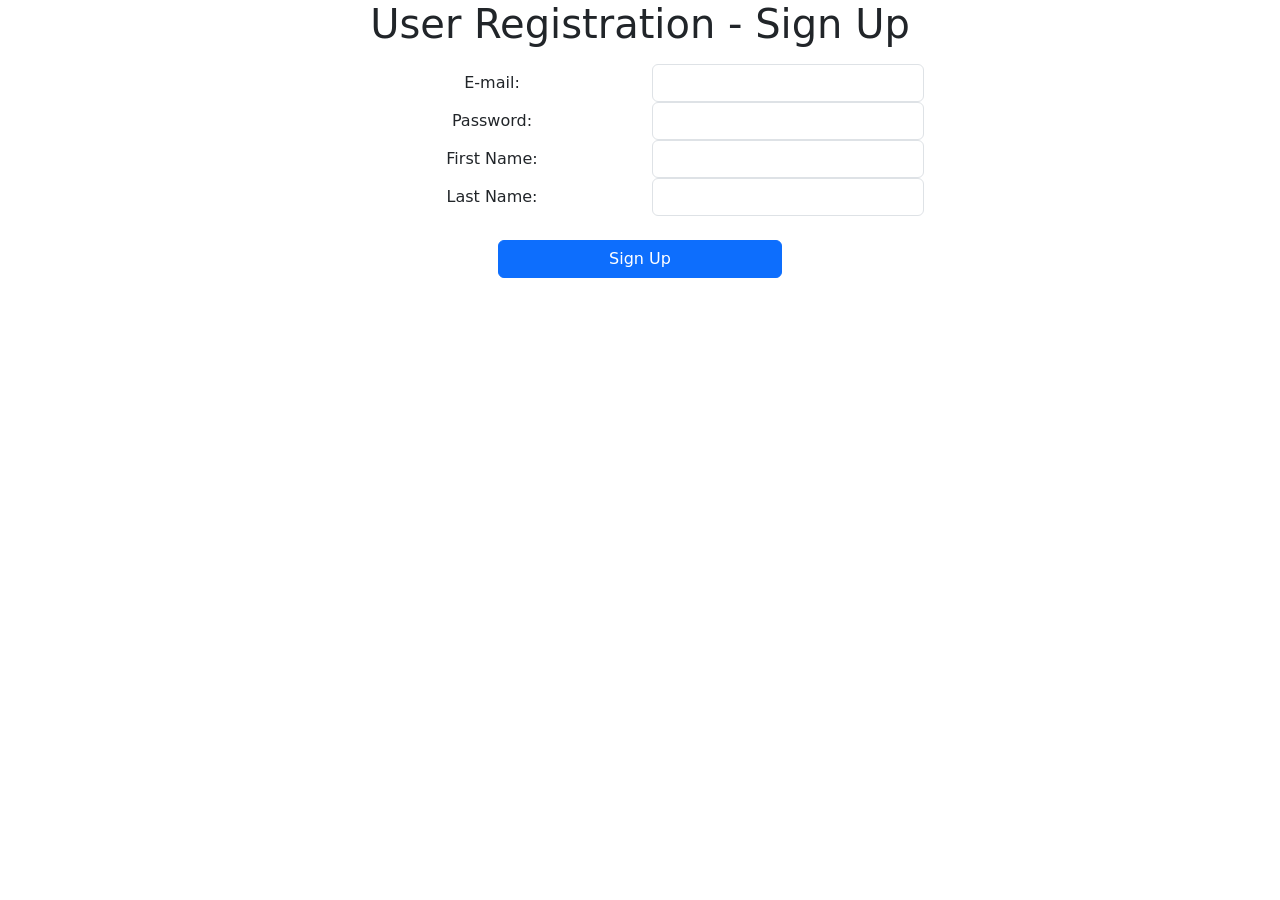
<file: src/main/resources/templates/signup.html>
<!DOCTYPE html>
<html xmlns:th="http://www.thymeleaf.org">
<head>
	<meta charset="ISO-8859-1">
	<title>Sign Up - CodeJava</title>
	<link href="https://cdn.jsdelivr.net/npm/bootstrap@5.1.1/dist/css/bootstrap.min.css" rel="stylesheet">
	<script src="https://cdn.jsdelivr.net/npm/bootstrap@5.1.1/dist/js/bootstrap.bundle.min.js"></script>
	<script src="https://ajax.googleapis.com/ajax/libs/jquery/3.5.1/jquery.min.js"></script>
	
</head>
<body>
	<div class="container text-center">
		<div>
			<h1>User Registration - Sign Up</h1>
		</div>
		<form th:action="@{/process_register}" th:object="${user}" 
			method="post" style="max-width: 600px; margin: 0 auto;" >
		<div class="m-3 text-center">
			<div class="form-group row">
				<label class="col-6 col-form-label">E-mail: </label>
				<div class="col-6">
					<input type="email" th:field="*{email}" class="form-control" required />
				</div>
			</div>
			
			<div class="form-group row">
				<label class="col-6 col-form-label">Password: </label>
				<div class="col-6 ">
					<input type="password" th:field="*{password}" class="form-control" 
							required minlength="6" maxlength="10"/>
				</div>
			</div>
			
			<div class="form-group row">
				<label class="col-6 col-form-label">First Name: </label>
				<div class="col-6 ">
					<input type="text" th:field="*{firstName}" class="form-control" 
							required minlength="2" maxlength="20"/>
				</div>
			</div>
			
			<div class="form-group row">
				<label class="col-6 col-form-label">Last Name: </label>
				<div class="col-6 ">
					<input type="text" th:field="*{lastName}" class="form-control" 
							required minlength="2" maxlength="20" />
				</div>
			</div>
			
			<div>
			<br>
				<button type="submit" class="col-6 btn btn-primary">Sign Up</button> 
			</div>
		</div>
		</form>
	</div>
</body>
</html>
</file>
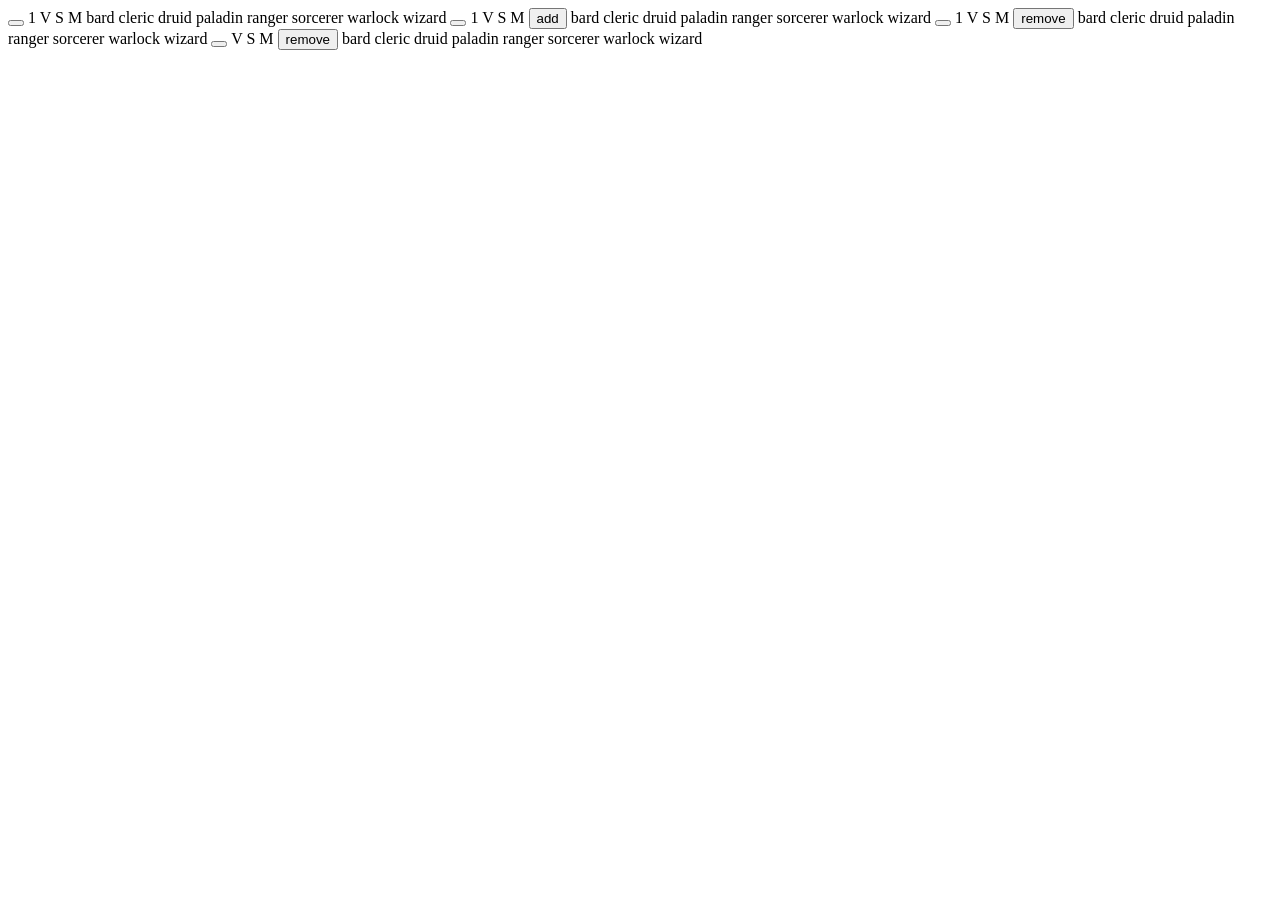
<file: src/main/resources/templates/fragments/spell-row.html>
<html xmlns:th="http://thymeleaf.org">

<tr th:fragment="basic" class="spell-row" th:name="${spell.name}">
	<td name="spell-id" th:text="${spell.getSpell_id()}" hidden=></td>
	<td name="spell-name"><button><span th:text="${spell.getName()}"></span></button></td>
	<td name="spell-level" hidden=><span th:text="${spell.getLevel()}"></span></td>
	<td name="school"><em><span th:text="${spell.getSchool()}"></span></em></td>
	<td name="casting-time">1 <span th:text="${spell.getCasting_time()}"></span></td>
	<td name="range"><span th:text="${spell.getSpell_range()}"></span></td>
	<td name="duration"><span th:text="${spell.getDuration()}"></span></td>
	<td name="components"><span th:if="${spell.getVerbal() == true}">V </span><span th:if="${spell.getSomatic() == true}">S </span><span th:if="${spell.getMaterial() == true}">M</span></td>
	<td name="class-list" hidden=>
		<span th:if="${spell.getBard()}" th:remove="tag">bard</span>
		<span th:if="${spell.getCleric()}" th:remove="tag">cleric</span>
		<span th:if="${spell.getDruid()}" th:remove="tag">druid</span>
		<span th:if="${spell.getPaladin()}" th:remove="tag">paladin</span>
		<span th:if="${spell.getRanger()}" th:remove="tag">ranger</span>
		<span th:if="${spell.getSorcerer()}" th:remove="tag">sorcerer</span>
		<span th:if="${spell.getWarlock()}" th:remove="tag">warlock</span>
		<span th:if="${spell.getWizard()}" th:remove="tag">wizard</span>
	</td>
</tr>


<tr th:fragment="add" class="spell-row" th:name="${spell.name}">
	<td name="spell-id" th:text="${spell.getSpell_id()}" hidden= ></td>
	<td name="spell-name"><button><span th:text="${spell.getName()}"></span></button></td>
	<td name="spell-level" hidden=><span th:text="${spell.getLevel()}"></span></td>
	<td name="school"><em><span th:text="${spell.getSchool()}"></span></em></td>
	<td name="casting-time">1 <span th:text="${spell.getCasting_time()}"></span></td>
	<td name="range"><span th:text="${spell.getSpell_range()}"></span></td>
	<td name="duration"><span th:text="${spell.getDuration()}"></span></td>
	<td name="components"><span th:if="${spell.getVerbal() == true}">V </span><span th:if="${spell.getSomatic() == true}">S </span><span th:if="${spell.getMaterial() == true}">M</span></td>
	<td name="add-spell"><button type="button" class="add-spell">add</button>
	<td name="class-list" hidden=>
		<span th:if="${spell.getBard()}" th:remove="tag">bard</span>
		<span th:if="${spell.getCleric()}" th:remove="tag">cleric</span>
		<span th:if="${spell.getDruid()}" th:remove="tag">druid</span>
		<span th:if="${spell.getPaladin()}" th:remove="tag">paladin</span>
		<span th:if="${spell.getRanger()}" th:remove="tag">ranger</span>
		<span th:if="${spell.getSorcerer()}" th:remove="tag">sorcerer</span>
		<span th:if="${spell.getWarlock()}" th:remove="tag">warlock</span>
		<span th:if="${spell.getWizard()}" th:remove="tag">wizard</span>
	</td>
</tr>

<tr th:fragment="remove" class="spell-row" th:name="${spell.name}" >
	<td name="spell-id" th:text="${spell.getId()}" hidden=></td>
	<td name="spell-name"><button type="button"><span th:text="${spell.getName()}"></span></button></td>
	<td name="spell-level" hidden=><span th:text="${spell.getLevel()}"></span></td>
	<td name="school"><em><span th:text="${spell.getSchool()}"></span></em></td>
	<td name="casting-time">1 <span th:text="${spell.getCasting_time()}"></span></td>
	<td name="range"><span th:text="${spell.getSpell_range()}"></span></td>
	<td name="duration"><span th:text="${spell.getDuration()}"></span></td>
	<td name="components"><span th:if="${spell.getVerbal() == true}">V </span><span th:if="${spell.getSomatic() == true}">S </span><span th:if="${spell.getMaterial() == true}">M</span></td>
	<td name="remove-spell"><button type="button" class="remove-spell">remove</button></td>
	<td name="class-list" hidden=>
		<span th:if="${spell.getBard()}" th:remove="tag">bard</span>
		<span th:if="${spell.getCleric()}" th:remove="tag">cleric</span>
		<span th:if="${spell.getDruid()}" th:remove="tag">druid</span>
		<span th:if="${spell.getPaladin()}" th:remove="tag">paladin</span>
		<span th:if="${spell.getRanger()}" th:remove="tag">ranger</span>
		<span th:if="${spell.getSorcerer()}" th:remove="tag">sorcerer</span>
		<span th:if="${spell.getWarlock()}" th:remove="tag">warlock</span>
		<span th:if="${spell.getWizard()}" th:remove="tag">wizard</span>
	</td>
</tr>

<tr th:fragment="spell-list(spells)" class="spell-row" th:each="spell : ${__spells__}" th:name="${spell.getName()}">
	<td name="spell-id" style="display:none"><span th:text="${spell.getSpell_id()}"></span><input type="text" th:value="${spell.getSpell_id()}" style="display:none;"/></td>
	<td name="spell-name"><button type="button"><span th:text="${spell.getName()}"></span></button><input type="text" th:value="${spell.getName()}" style="display:none;"/></td>
	<td name="spell-level" hidden=><span th:text="${spell.getLevel()}"></span><input type="text" th:value="${spell.getLevel()}" style="display:none;"/></td>
	<td name="school"><em><span th:text="${spell.getSchool()}"></span></em><input type="text" th:value="${spell.getSchool()}" style="display:none;"/></td>
	<td name="casting-time"><span th:text="${spell.getCasting_time()}"></span><input type="text" th:value="${spell.getCasting_time()}" style="display:none;"/></td>
	<td name="range"><span th:text="${spell.getSpell_range()}"></span><input type="text" th:value="${spell.getSpell_range()}" style="display:none;"/></td>
	<td name="duration"><span th:text="${spell.getDuration()}"></span><input type="text" th:value="${spell.getDuration()}" style="display:none;"/></td>
	<td name="components"><span th:if="${spell.getVerbal() == true}">V </span><span th:if="${spell.getSomatic() == true}">S </span><span th:if="${spell.getMaterial() == true}">M</span></td>
	<td name="remove-spell" class="hidden"><button type="button" class="remove-spell">remove</button></td>
	<td name="class-list" hidden=>
		<span th:if="${spell.getBard()}" th:remove="tag">bard</span>
		<span th:if="${spell.getCleric()}" th:remove="tag">cleric</span>
		<span th:if="${spell.getDruid()}" th:remove="tag">druid</span>
		<span th:if="${spell.getPaladin()}" th:remove="tag">paladin</span>
		<span th:if="${spell.getRanger()}" th:remove="tag">ranger</span>
		<span th:if="${spell.getSorcerer()}" th:remove="tag">sorcerer</span>
		<span th:if="${spell.getWarlock()}" th:remove="tag">warlock</span>
		<span th:if="${spell.getWizard()}" th:remove="tag">wizard</span>
	</td>
</tr>



<!--   
<input type="text" th:field="${spells[__${itemStat.index}__].spell_id}" style="display:none;"/>
<input type="text" th:field="${spells[__${itemStat.index}__].name}" style="display:none;"/>
<input type="text" th:field="${spells[__${itemStat.index}__].level}" style="display:none;"/>
<input type="text" th:field="${spells[__${itemStat.index}__].school}" style="display:none;"/>
<input type="text" th:field="${spells[__${itemStat.index}__].casting_time}" style="display:none;"/>
<input type="text" th:field="${spells[__${itemStat.index}__].range}" style="display:none;"/>
<input type="text" th:field="${spells[__${itemStat.index}__].duration}" style="display:none;"/>
<input type="text" th:field="${spells[__${itemStat.index}__].material_components}" style="display:none;"/>
 -->
</file>
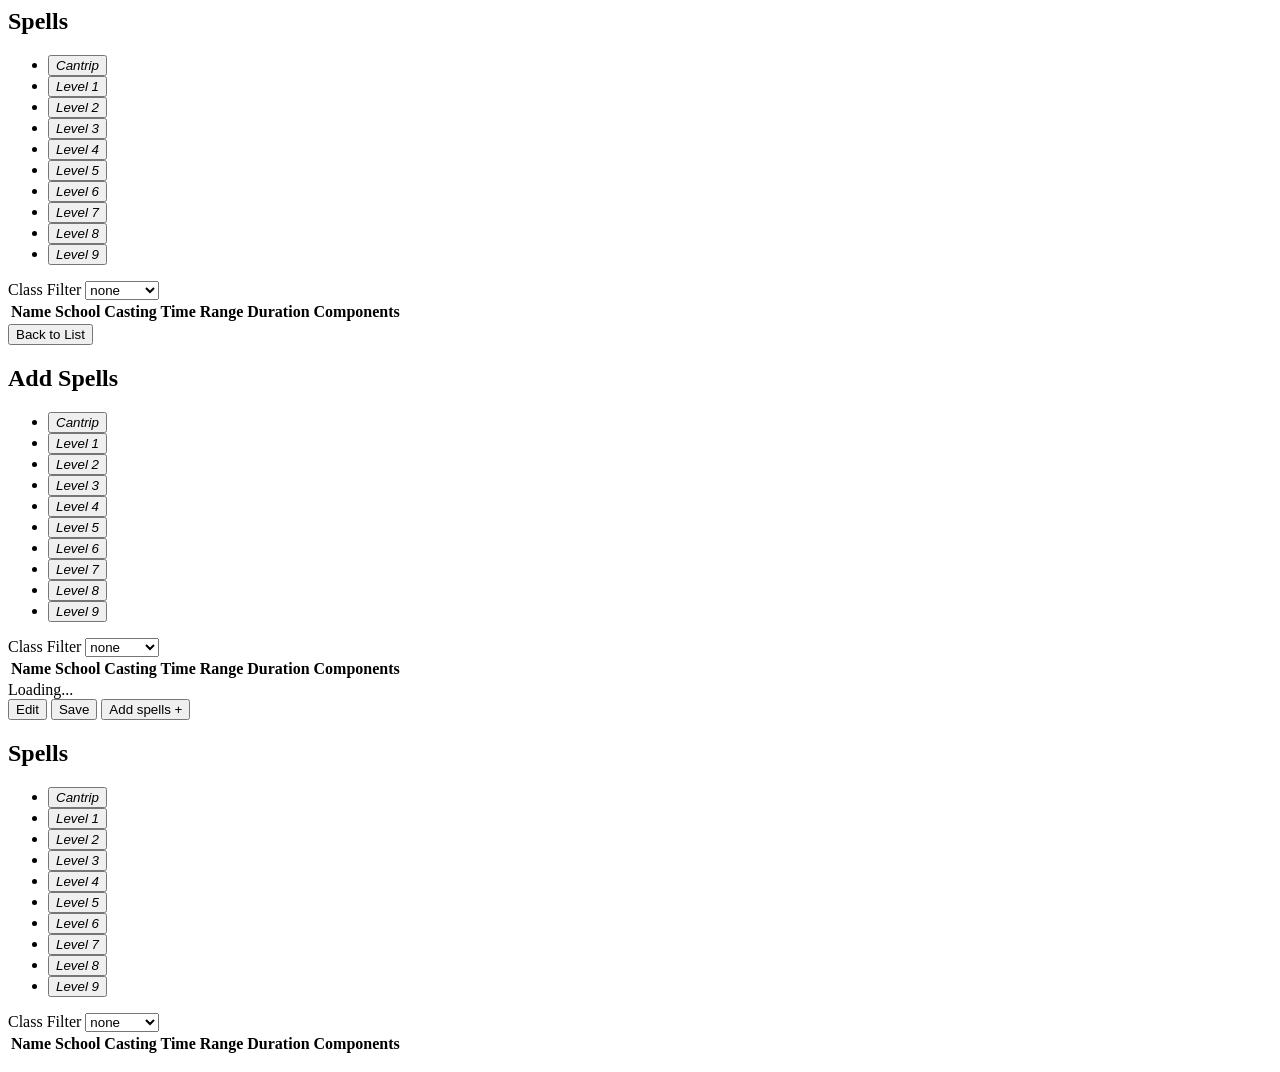
<file: src/main/resources/templates/fragments/spell-table.html>
<html xmlns:th="http://thymeleaf.org">

<div th:fragment="standard" class="spell-list row">
			<div class="col-1"></div>
			<div name="Spell list window" class="col-10 content-window">
				<h2>Spells</h2>
				
				<div class='spell-table-navigation'>
					<div class='level-nav-container'>
						<ul class="level-nav nav" >
							<li value="0" class="active">
								<button><em>Cantrip</em></button>
							</li>
							<li value="1" class="">
								<button><em>Level 1</em></button>
							</li>
							<li value="2" class="">
								<button><em>Level 2</em></button>
							</li>
							<li value="3" class="">
								<button><em>Level 3</em></button>
							</li>
							<li value="4" class="">
								<button><em>Level 4</em></button>
							</li>
							<li value="5" class="">
								<button><em>Level 5</em></button>
							</li>
							<li value="6" class="">
								<button><em>Level 6</em></button>
							</li>
							<li value="7" class="">
								<button><em>Level 7</em></button>
							</li>
							<li value="8" class="">
								<button><em>Level 8</em></button>
							</li>
							<li value="9" class="">
								<button><em>Level 9</em></button>
							</li>
						</ul>
					</div>
					<div name="class-filters" class="">
						<span text="Class">Class Filter</span>
						<select id="class-filters">
							
							<option name="none" value="none">none</option>
							<option name="bard" value="bard">Bard</option>
							<option name="cleric" value="cleric">Cleric</option>
							<option name="druid" value="druid">Druid</option>
							<option name="paladin" value="paladin">Paladin</option>
							<option name="ranger" value="ranger">Ranger</option>
							<option name="sorcerer" value="sorcerer">Sorcerer</option>
							<option name="warlock" value="warlock">Warlock</option>
							<option name="wizard" value="wizard">Wizard</option>
						</select>
					</div>
				</div>

				<div name="Spells" class="spell-list row">
					<table value='0' class="cantrips spell-table">
						<thead>
							<tr>
								<th scope="col">Name</th>
								<th scope="col">School</th>
								<th scope="col">Casting Time</th>
								<th scope="col">Range</th>
								<th scope="col">Duration</th>
								<th scope="col">Components</th>
								<th scope="col"></th>	
							</tr>
						</thead>
						<tbody th:each="spell: ${cantrip_list}" th:insert='~{fragments/spell-row :: basic}'>
						</tbody>
					</table>
					<table value=1 class="first-level spell-table" style="display: none">
						<thead>
							<tr>
								<th scope="col">Name</th>
								<th scope="col">School</th>
								<th scope="col">Casting Time</th>
								<th scope="col">Range</th>
								<th scope="col">Duration</th>
								<th scope="col">Components</th>
								<th scope="col"></th>
							</tr>
						</thead>
						<tbody th:each="spell: ${one_list}" th:insert='~{fragments/spell-row :: basic}'>
						</tbody>
					</table>
					<table value=2 class="second-level spell-table" style="display: none">
						<thead>
							<tr>
								<th scope="col">Name</th>
								<th scope="col">School</th>
								<th scope="col">Casting Time</th>
								<th scope="col">Range</th>
								<th scope="col">Duration</th>
								<th scope="col">Components</th>
								<th scope="col"></th>
							</tr>
						</thead>
						<tbody th:each="spell: ${two_list}" th:insert='~{fragments/spell-row :: basic}'>
						</tbody>
					</table>
					<table value=3 class="third-level spell-table" style="display: none">
						<thead>
							<tr>
								<th scope="col">Name</th>
								<th scope="col">School</th>
								<th scope="col">Casting Time</th>
								<th scope="col">Range</th>
								<th scope="col">Duration</th>
								<th scope="col">Components</th>
								<th scope="col"></th>
							</tr>
						</thead>
						<tbody th:each="spell: ${three_list}" th:insert='~{fragments/spell-row :: basic}'>
						</tbody>
					</table>
					<table value=4 class="fourth-level spell-table" style="display: none">
						<thead>
							<tr>
								<th scope="col">Name</th>
								<th scope="col">School</th>
								<th scope="col">Casting Time</th>
								<th scope="col">Range</th>
								<th scope="col">Duration</th>
								<th scope="col">Components</th>
								<th scope="col"></th>
							</tr>
						</thead>
						<tbody th:each="spell: ${four_list}" th:insert='~{fragments/spell-row :: basic}'>
						</tbody>
					</table>
					<table value=5 class="fifth-level spell-table" style="display: none">
						<thead>
							<tr>
								<th scope="col">Name</th>
								<th scope="col">School</th>
								<th scope="col">Casting Time</th>
								<th scope="col">Range</th>
								<th scope="col">Duration</th>
								<th scope="col">Components</th>
								<th scope="col"></th>
							</tr>
						</thead>
						<tbody th:each="spell: ${five_list}" th:insert='~{fragments/spell-row :: basic}'>
						</tbody>
					</table>
					<table value=6 class="sixth-level spell-table" style="display: none">
						<thead>
							<tr>
								<th scope="col">Name</th>
								<th scope="col">School</th>
								<th scope="col">Casting Time</th>
								<th scope="col">Range</th>
								<th scope="col">Duration</th>
								<th scope="col">Components</th>
								<th scope="col"></th>
							</tr>
						</thead>
						<tbody th:each="spell: ${six_list}" th:insert='~{fragments/spell-row :: basic}'>
						</tbody>
					</table>
					<table value=7 class="seventh-level spell-table" style="display: none">
						<thead>
							<tr>
								<th scope="col">Name</th>
								<th scope="col">School</th>
								<th scope="col">Casting Time</th>
								<th scope="col">Range</th>
								<th scope="col">Duration</th>
								<th scope="col">Components</th>
								<th scope="col"></th>
							</tr>
						</thead>
						<tbody th:each="spell: ${seven_list}" th:insert='~{fragments/spell-row :: basic}'>
						</tbody>
					</table>
					<table value=8 class="eighth-level spell-table" style="display: none">
						<thead>
							<tr>
								<th scope="col">Name</th>
								<th scope="col">School</th>
								<th scope="col">Casting Time</th>
								<th scope="col">Range</th>
								<th scope="col">Duration</th>
								<th scope="col">Components</th>
								<th scope="col"></th>
							</tr>
						</thead>
						<tbody th:each="spell: ${eight_list}" th:insert='~{fragments/spell-row :: basic}'>
						</tbody>
					</table>
					<table value=9 class="ninth-level spell-table" style="display: none">
						<thead>
							<tr>
								<th scope="col">Name</th>
								<th scope="col">School</th>
								<th scope="col">Casting Time</th>
								<th scope="col">Range</th>
								<th scope="col">Duration</th>
								<th scope="col">Components</th>
							</tr>
						</thead>
						<tbody th:each="spell: ${nine_list}" th:insert='~{fragments/spell-row :: basic}'>
						</tbody>
					</table>
				</div>
				
				<div name="Spell Cards">
					<div th:each="spell : ${cantrip_list}" th:insert="~{fragments/spellcard :: spellcard-popup}" th:remove="tag"></div>
					<div th:each="spell : ${one_list}" th:insert="~{fragments/spellcard :: spellcard-popup}" th:remove="tag"></div>
					<div th:each="spell : ${two_list}" th:insert="~{fragments/spellcard :: spellcard-popup}" th:remove="tag"></div>
					<div th:each="spell : ${three_list}" th:insert="~{fragments/spellcard :: spellcard-popup}" th:remove="tag"></div>
					<div th:each="spell : ${four_list}" th:insert="~{fragments/spellcard :: spellcard-popup}" th:remove="tag"></div>
					<div th:each="spell : ${five_list}" th:insert="~{fragments/spellcard :: spellcard-popup}" th:remove="tag"></div>
					<div th:each="spell : ${six_list}" th:insert="~{fragments/spellcard :: spellcard-popup}" th:remove="tag"></div>
					<div th:each="spell : ${seven_list}" th:insert="~{fragments/spellcard :: spellcard-popup}" th:remove="tag"></div>
					<div th:each="spell : ${eight_list}" th:insert="~{fragments/spellcard :: spellcard-popup}" th:remove="tag"></div>
					<div th:each="spell : ${nine_list}" th:insert="~{fragments/spellcard :: spellcard-popup}" th:remove="tag"></div>
				</div>
				
			</div>
			
		</div>
		
		
<div th:fragment="adder" class="spell-list spell-list-adder row">
			<div class="col-1"></div>
			<div name="Spell list window" class="col-10 content-window">
				<button id="close-window">Back to List</button>
				<h2>Add Spells</h2>
				
				<div>
					<div class='level-nav-container'>
						<ul class="level-nav nav" >
							<li value="0" class="active">
								<button><em>Cantrip</em></button>
							</li>
							<li value="1" class="">
								<button><em>Level 1</em></button>
							</li>
							<li value="2" class="">
								<button><em>Level 2</em></button>
							</li>
							<li value="3" class="">
								<button><em>Level 3</em></button>
							</li>
							<li value="4" class="">
								<button><em>Level 4</em></button>
							</li>
							<li value="5" class="">
								<button><em>Level 5</em></button>
							</li>
							<li value="6" class="">
								<button><em>Level 6</em></button>
							</li>
							<li value="7" class="">
								<button><em>Level 7</em></button>
							</li>
							<li value="8" class="">
								<button><em>Level 8</em></button>
							</li>
							<li value="9" class="">
								<button><em>Level 9</em></button>
							</li>
						</ul>
					</div>
					<span name="class-filters" class="">
						<span text="Class">Class Filter</span>
						<select id="class-filters">
							
							<option name="none" value="none">none</option>
							<option name="bard" value="bard">Bard</option>
							<option name="cleric" value="cleric">Cleric</option>
							<option name="druid" value="druid">Druid</option>
							<option name="paladin" value="paladin">Paladin</option>
							<option name="ranger" value="ranger">Ranger</option>
							<option name="sorcerer" value="sorcerer">Sorcerer</option>
							<option name="warlock" value="warlock">Warlock</option>
							<option name="wizard" value="wizard">Wizard</option>
						</select>
					</span>
				</div>

				<div name="Spells" class="spell-list row">
					<table value='0' class="cantrips spell-table">
						<thead>
							<tr>
								<th scope="col">Name</th>
								<th scope="col">School</th>
								<th scope="col">Casting Time</th>
								<th scope="col">Range</th>
								<th scope="col">Duration</th>
								<th scope="col">Components</th>
								<th scope="col"></th>	
							</tr>
						</thead>
						<tbody th:each="spell: ${cantrip_list}" th:insert='~{fragments/spell-row :: add}'>
						</tbody>
					</table>
					<table value=1 class="first-level spell-table" style="display: none">
						<thead>
							<tr>
								<th scope="col">Name</th>
								<th scope="col">School</th>
								<th scope="col">Casting Time</th>
								<th scope="col">Range</th>
								<th scope="col">Duration</th>
								<th scope="col">Components</th>
								<th scope="col"></th>
							</tr>
						</thead>
						<tbody th:each="spell: ${one_list}" th:insert='~{fragments/spell-row :: add}'>
						</tbody>
					</table>
					<table value=2 class="second-level spell-table" style="display: none">
						<thead>
							<tr>
								<th scope="col">Name</th>
								<th scope="col">School</th>
								<th scope="col">Casting Time</th>
								<th scope="col">Range</th>
								<th scope="col">Duration</th>
								<th scope="col">Components</th>
								<th scope="col"></th>
							</tr>
						</thead>
						<tbody th:each="spell: ${two_list}" th:insert='~{fragments/spell-row :: add}'>
						</tbody>
					</table>
					<table value=3 class="third-level spell-table" style="display: none">
						<thead>
							<tr>
								<th scope="col">Name</th>
								<th scope="col">School</th>
								<th scope="col">Casting Time</th>
								<th scope="col">Range</th>
								<th scope="col">Duration</th>
								<th scope="col">Components</th>
								<th scope="col"></th>
							</tr>
						</thead>
						<tbody th:each="spell: ${three_list}" th:insert='~{fragments/spell-row :: add}'>
						</tbody>
					</table>
					<table value=4 class="fourth-level spell-table" style="display: none">
						<thead>
							<tr>
								<th scope="col">Name</th>
								<th scope="col">School</th>
								<th scope="col">Casting Time</th>
								<th scope="col">Range</th>
								<th scope="col">Duration</th>
								<th scope="col">Components</th>
								<th scope="col"></th>
							</tr>
						</thead>
						<tbody th:each="spell: ${four_list}" th:insert='~{fragments/spell-row :: add}'>
						</tbody>
					</table>
					<table value=5 class="fifth-level spell-table" style="display: none">
						<thead>
							<tr>
								<th scope="col">Name</th>
								<th scope="col">School</th>
								<th scope="col">Casting Time</th>
								<th scope="col">Range</th>
								<th scope="col">Duration</th>
								<th scope="col">Components</th>
								<th scope="col"></th>
							</tr>
						</thead>
						<tbody th:each="spell: ${five_list}" th:insert='~{fragments/spell-row :: add}'>
						</tbody>
					</table>
					<table value=6 class="sixth-level spell-table" style="display: none">
						<thead>
							<tr>
								<th scope="col">Name</th>
								<th scope="col">School</th>
								<th scope="col">Casting Time</th>
								<th scope="col">Range</th>
								<th scope="col">Duration</th>
								<th scope="col">Components</th>
								<th scope="col"></th>
							</tr>
						</thead>
						<tbody th:each="spell: ${six_list}" th:insert='~{fragments/spell-row :: add}'>
						</tbody>
					</table>
					<table value=7 class="seventh-level spell-table" style="display: none">
						<thead>
							<tr>
								<th scope="col">Name</th>
								<th scope="col">School</th>
								<th scope="col">Casting Time</th>
								<th scope="col">Range</th>
								<th scope="col">Duration</th>
								<th scope="col">Components</th>
								<th scope="col"></th>
							</tr>
						</thead>
						<tbody th:each="spell: ${seven_list}" th:insert='~{fragments/spell-row :: add}'>
						</tbody>
					</table>
					<table value=8 class="eighth-level spell-table" style="display: none">
						<thead>
							<tr>
								<th scope="col">Name</th>
								<th scope="col">School</th>
								<th scope="col">Casting Time</th>
								<th scope="col">Range</th>
								<th scope="col">Duration</th>
								<th scope="col">Components</th>
								<th scope="col"></th>
							</tr>
						</thead>
						<tbody th:each="spell: ${eight_list}" th:insert='~{fragments/spell-row :: add}'>
						</tbody>
					</table>
					<table value=9 class="ninth-level spell-table" style="display: none">
						<thead>
							<tr>
								<th scope="col">Name</th>
								<th scope="col">School</th>
								<th scope="col">Casting Time</th>
								<th scope="col">Range</th>
								<th scope="col">Duration</th>
								<th scope="col">Components</th>
							</tr>
						</thead>
						<tbody th:each="spell: ${nine_list}" th:insert='~{fragments/spell-row :: add}'>
						</tbody>
					</table>
				</div>
				
				<div name="Spell Cards">
					<div th:each="spell : ${cantrip_list}" th:insert="~{fragments/spellcard :: spellcard-popup}" th:remove="tag"></div>
					<div th:each="spell : ${one_list}" th:insert="~{fragments/spellcard :: spellcard-popup}" th:remove="tag"></div>
					<div th:each="spell : ${two_list}" th:insert="~{fragments/spellcard :: spellcard-popup}" th:remove="tag"></div>
					<div th:each="spell : ${three_list}" th:insert="~{fragments/spellcard :: spellcard-popup}" th:remove="tag"></div>
					<div th:each="spell : ${four_list}" th:insert="~{fragments/spellcard :: spellcard-popup}" th:remove="tag"></div>
					<div th:each="spell : ${five_list}" th:insert="~{fragments/spellcard :: spellcard-popup}" th:remove="tag"></div>
					<div th:each="spell : ${six_list}" th:insert="~{fragments/spellcard :: spellcard-popup}" th:remove="tag"></div>
					<div th:each="spell : ${seven_list}" th:insert="~{fragments/spellcard :: spellcard-popup}" th:remove="tag"></div>
					<div th:each="spell : ${eight_list}" th:insert="~{fragments/spellcard :: spellcard-popup}" th:remove="tag"></div>
					<div th:each="spell : ${nine_list}" th:insert="~{fragments/spellcard :: spellcard-popup}" th:remove="tag"></div>
				</div>
				
			</div>
			
		</div>

<div th:fragment="spell-list" class="row">
			<div class="col-1"></div>
			<div name="Spell list window" class="col-10 content-window">
			<div id="loading" class="spinnder-border hidden">
				<span class="visually-hidden">Loading...</span>
			</div>
			<button id="show-spell-edit" type="button">Edit</button>
			<button id="hide-spell-edit" class="hidden" type="button">Save</button>
			<button id="show-spell-adder" class="hidden" type="button">Add spells +</button>
							<h2>Spells</h2>
				
				<div>
					<div class='level-nav-container'>
						<ul class="level-nav nav" >
							<li value="0" class="active">
								<button type="button"><em>Cantrip</em></button>
							</li>
							<li value="1" class="">
								<button type="button"><em>Level 1</em></button>
							</li>
							<li value="2" class="">
								<button type="button"><em>Level 2</em></button>
							</li>
							<li value="3" class="">
								<button type="button"><em>Level 3</em></button>
							</li>
							<li value="4" class="">
								<button type="button"><em>Level 4</em></button>
							</li>
							<li value="5" class="">
								<button type="button"><em>Level 5</em></button>
							</li>
							<li value="6" class="">
								<button type="button"><em>Level 6</em></button>
							</li>
							<li value="7" class="">
								<button type="button"><em>Level 7</em></button>
							</li>
							<li value="8" class="">
								<button type="button"><em>Level 8</em></button>
							</li>
							<li value="9" class="">
								<button type="button"><em>Level 9</em></button>
							</li>
						</ul>
					</div>
					<span name="class-filters" class="">
						<span text="Class">Class Filter</span>
						<select id="class-filters">
							<option name="none" value="none">none</option>
							<option name="bard" value="bard">Bard</option>
							<option name="cleric" value="cleric">Cleric</option>
							<option name="druid" value="druid">Druid</option>
							<option name="paladin" value="paladin">Paladin</option>
							<option name="ranger" value="ranger">Ranger</option>
							<option name="sorcerer" value="sorcerer">Sorcerer</option>
							<option name="warlock" value="warlock">Warlock</option>
							<option name="wizard" value="wizard">Wizard</option>
						</select>
					</span>
				</div>

				<div name="Spells" class="spell-list spell-list-empty row">
					<table value='0' class="cantrips spell-table">
						<thead>
							<tr>
								<th scope="col">Name</th>
								<th scope="col">School</th>
								<th scope="col">Casting Time</th>
								<th scope="col">Range</th>
								<th scope="col">Duration</th>
								<th scope="col">Components</th>
								<th scope="col" class="hidden remove"></th>	
							</tr>
						</thead>
						<tbody th:insert='~{fragments/spell-row :: spell-list(${char0})}'>
						</tbody>
					</table>
					<table value=1 class="first-level spell-table" style="display: none">
						<thead>
							<tr>
								<th scope="col">Name</th>
								<th scope="col">School</th>
								<th scope="col">Casting Time</th>
								<th scope="col">Range</th>
								<th scope="col">Duration</th>
								<th scope="col">Components</th>
								<th scope="col"></th>
							</tr>
						</thead>
						<tbody th:insert='~{fragments/spell-row :: spell-list(${char1})}'>
						</tbody>
					</table>
					<table value=2 class="second-level spell-table" style="display: none">
						<thead>
							<tr>
								<th scope="col">Name</th>
								<th scope="col">School</th>
								<th scope="col">Casting Time</th>
								<th scope="col">Range</th>
								<th scope="col">Duration</th>
								<th scope="col">Components</th>
								<th scope="col"></th>
							</tr>
						</thead>
						<tbody th:insert='~{fragments/spell-row :: spell-list(${char2})}'>
						</tbody>
					</table>
					<table value=3 class="third-level spell-table" style="display: none">
						<thead>
							<tr>
								<th scope="col">Name</th>
								<th scope="col">School</th>
								<th scope="col">Casting Time</th>
								<th scope="col">Range</th>
								<th scope="col">Duration</th>
								<th scope="col">Components</th>
								<th scope="col"></th>
							</tr>
						</thead>
						<tbody th:insert='~{fragments/spell-row :: spell-list(${char3})}'>
						</tbody>
					</table>
					<table value=4 class="fourth-level spell-table" style="display: none">
						<thead>
							<tr>
								<th scope="col">Name</th>
								<th scope="col">School</th>
								<th scope="col">Casting Time</th>
								<th scope="col">Range</th>
								<th scope="col">Duration</th>
								<th scope="col">Components</th>
								<th scope="col"></th>
							</tr>
						</thead>
						<tbody th:insert='~{fragments/spell-row :: spell-list(${char4})}'>
						</tbody>
					</table>
					<table value=5 class="fifth-level spell-table" style="display: none">
						<thead>
							<tr>
								<th scope="col">Name</th>
								<th scope="col">School</th>
								<th scope="col">Casting Time</th>
								<th scope="col">Range</th>
								<th scope="col">Duration</th>
								<th scope="col">Components</th>
								<th scope="col"></th>
							</tr>
						</thead>
						<tbody th:insert='~{fragments/spell-row :: spell-list(${char5})}'>
						</tbody>
					</table>
					<table value=6 class="sixth-level spell-table" style="display: none">
						<thead>
							<tr>
								<th scope="col">Name</th>
								<th scope="col">School</th>
								<th scope="col">Casting Time</th>
								<th scope="col">Range</th>
								<th scope="col">Duration</th>
								<th scope="col">Components</th>
								<th scope="col"></th>
							</tr>
						</thead>
						<tbody th:insert='~{fragments/spell-row :: spell-list(${char6})}'>
						</tbody>
					</table>
					<table value=7 class="seventh-level spell-table" style="display: none">
						<thead>
							<tr>
								<th scope="col">Name</th>
								<th scope="col">School</th>
								<th scope="col">Casting Time</th>
								<th scope="col">Range</th>
								<th scope="col">Duration</th>
								<th scope="col">Components</th>
								<th scope="col"></th>
							</tr>
						</thead>
						<tbody th:insert='~{fragments/spell-row :: spell-list(${char7})}'>
						</tbody>
					</table>
					<table value=8 class="eighth-level spell-table" style="display: none">
						<thead>
							<tr>
								<th scope="col">Name</th>
								<th scope="col">School</th>
								<th scope="col">Casting Time</th>
								<th scope="col">Range</th>
								<th scope="col">Duration</th>
								<th scope="col">Components</th>
								<th scope="col"></th>
							</tr>
						</thead>
						<tbody th:insert='~{fragments/spell-row :: spell-list(${char8})}'>
						</tbody>
					</table>
					<table value=9 class="ninth-level spell-table" style="display: none">
						<thead>
							<tr>
								<th scope="col">Name</th>
								<th scope="col">School</th>
								<th scope="col">Casting Time</th>
								<th scope="col">Range</th>
								<th scope="col">Duration</th>
								<th scope="col">Components</th>
							</tr>
						</thead>
						<tbody th:insert='~{fragments/spell-row :: spell-list(${char9})}'>
						</tbody>
					</table>
				</div>
				
				<div name="Spell Cards">
					<div th:each="spell : ${cantrip_list}" th:insert="~{fragments/spellcard :: spellcard-popup}" th:remove="tag"></div>
					<div th:each="spell : ${one_list}" th:insert="~{fragments/spellcard :: spellcard-popup}" th:remove="tag"></div>
					<div th:each="spell : ${two_list}" th:insert="~{fragments/spellcard :: spellcard-popup}" th:remove="tag"></div>
					<div th:each="spell : ${three_list}" th:insert="~{fragments/spellcard :: spellcard-popup}" th:remove="tag"></div>
					<div th:each="spell : ${four_list}" th:insert="~{fragments/spellcard :: spellcard-popup}" th:remove="tag"></div>
					<div th:each="spell : ${five_list}" th:insert="~{fragments/spellcard :: spellcard-popup}" th:remove="tag"></div>
					<div th:each="spell : ${six_list}" th:insert="~{fragments/spellcard :: spellcard-popup}" th:remove="tag"></div>
					<div th:each="spell : ${seven_list}" th:insert="~{fragments/spellcard :: spellcard-popup}" th:remove="tag"></div>
					<div th:each="spell : ${eight_list}" th:insert="~{fragments/spellcard :: spellcard-popup}" th:remove="tag"></div>
					<div th:each="spell : ${nine_list}" th:insert="~{fragments/spellcard :: spellcard-popup}" th:remove="tag"></div>
				</div>
				
			</div>
			
		</div>
		
<form th:fragment="spell-list-form" id="spell-list-form" th:action="@{/update-spell-list}" th:object="${character}" method="post">
			<input type="text" name="character_id" th:field="*{character_id}" hidden=/>
			<div th:insert="~{fragments/spell-table :: spell-list}" class="current-spell-list"></div>
</form>
</file>
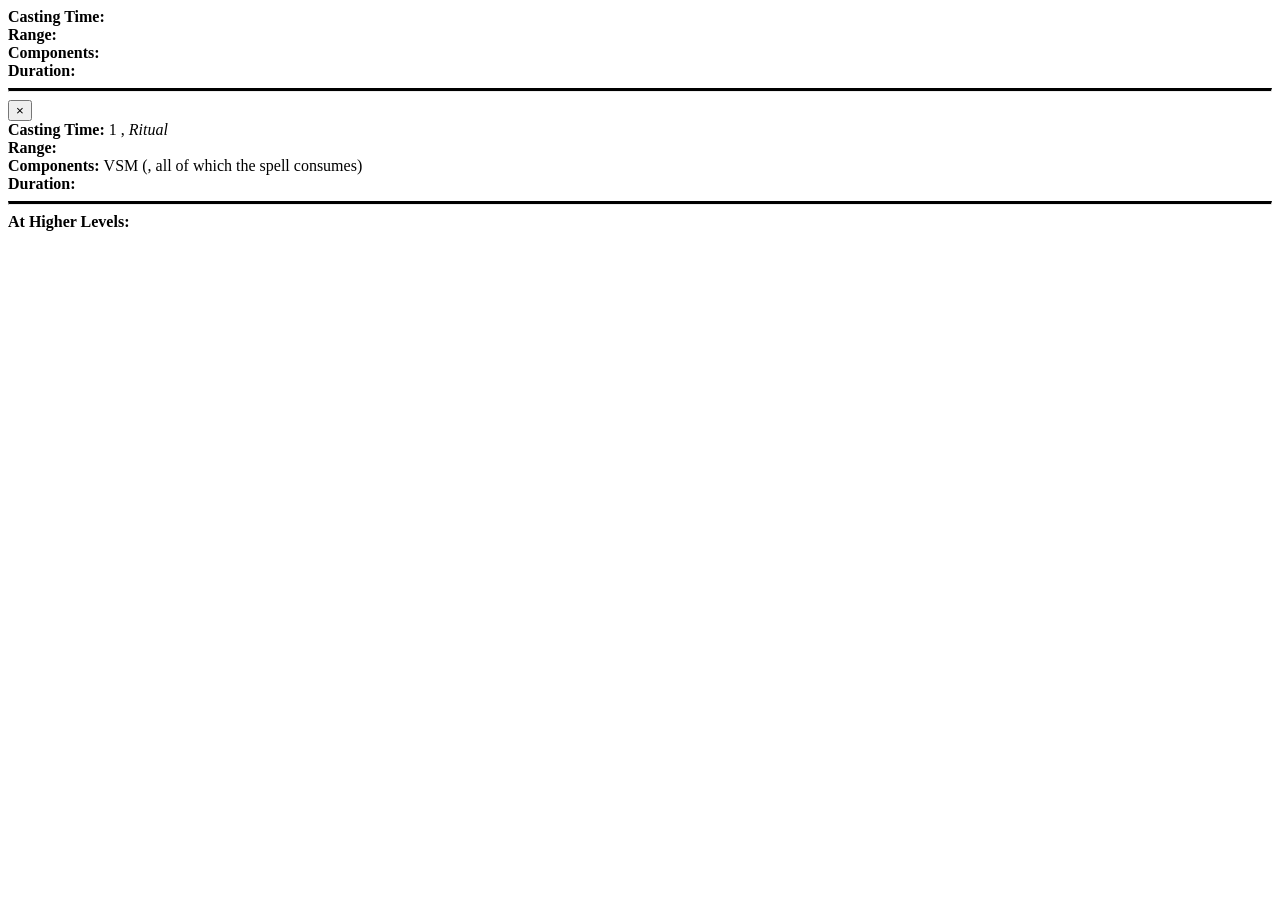
<file: src/main/resources/templates/fragments/spellcard.html>
<html xmlns:th="http://thymeleaf.org">

<div th:fragment="spellcard"  class="spellcard col-lg-4 col-sm-12" th:name="${spell.getName()}">
	<div class="card-content">
		<div class="spell-name">
			<b><span th:text="${spell.getName()}"></span></b>
		</div>
		<div class="spell-content row">
			<div class="col-lg-12 col-sm-12" name="level-school"><em><span th:text="${spell.getLevel()}"></span> <span th:text="${spell.getSchool()}"></span></em></div>
			<div class="col-lg-6 col-sm-12" name="casting-time"><b>Casting Time: </b><span th:text="${spell.getCasting_time()}"> </span><span th:text="${spell.getRitual()}"></span></div>
			<div class="col-lg-6 col-sm-12" name="range"><b>Range: </b><span th:text="${spell.getSpell_range()}"></span></div>
			<div class="col-lg-6 col-sm-12" name="components"><b>Components: </b><span th:text="${spell.getMaterial_components()}"> </span> <span th:text="${spell.getMaterial()}"></span></div>
			<div class="col-lg-6 col-sm-12" name="duration"><b>Duration: </b><span th:text="${spell.getDuration()}"></span></div>
			<hr class="col-12" style="border-top: solid;">
			<div class="col-lg-12 col-sm-12 mt-1" name="description"><span th:text="${spell.getDetails()}"></span></div>
		</div>
	</div>
</div>

<div th:fragment="spellcard-popup"  class="spellcard" th:name="${spell.getName()}">
	<div class="card-content">
		<div>
			<span th:text="${spell.getName()}" class="spell-name"></span>
			
			<button type="button" class="close-btn"><span>&times</span></button>
		</div>
		


		<div class="spell-content row">
			<div class="col-lg-12 col-sm-12" name="level-school"><em><span th:text="${spell.getLevel()}"></span> <span th:text="${spell.getSchool()}"></span></em></div>
			<div class="col-lg-6 col-sm-12" name="casting-time"><b>Casting Time: </b>1 <span th:if="${spell.getCasting_time()}"></span><span th:if="${spell.getRitual() == true}">, <em>Ritual</em></span></div>
			<div class="col-lg-6 col-sm-12" name="range"><b>Range: </b><span th:text="${spell.getSpell_range()}"></span></div>
			<div class="col-lg-6 col-sm-12" name="components"><b>Components: </b><span th:if="${spell.getVerbal() == true}">V</span><span th:if="${spell.getSomatic() == true}">S</span><span th:if="${spell.getMaterial() == true}">M (<span th:text="${spell.getMaterial_components()}"><span th:if="${spell.getMaterial_consumed == true}">, all of which the spell consumes</span></span>)</span></div>
			<div class="col-lg-6 col-sm-12" name="duration"><b>Duration: </b><span th:text="${spell.getDuration()}"></span></div>
			<hr class="col-lg-12 col-sm-12" style="border-top: solid;">
			<div class="col-lg-12 col-sm-12 mt-1" name="description"><span th:text="${spell.getDetails()}"></span></div>
			<div class="col-lg-12 col-sm-12" name="higher_levels"><b>At Higher Levels: </b><span th:text="${spell.getHigher_levels()}"></span></div>
		</div>
	</div>
</div>
</file>
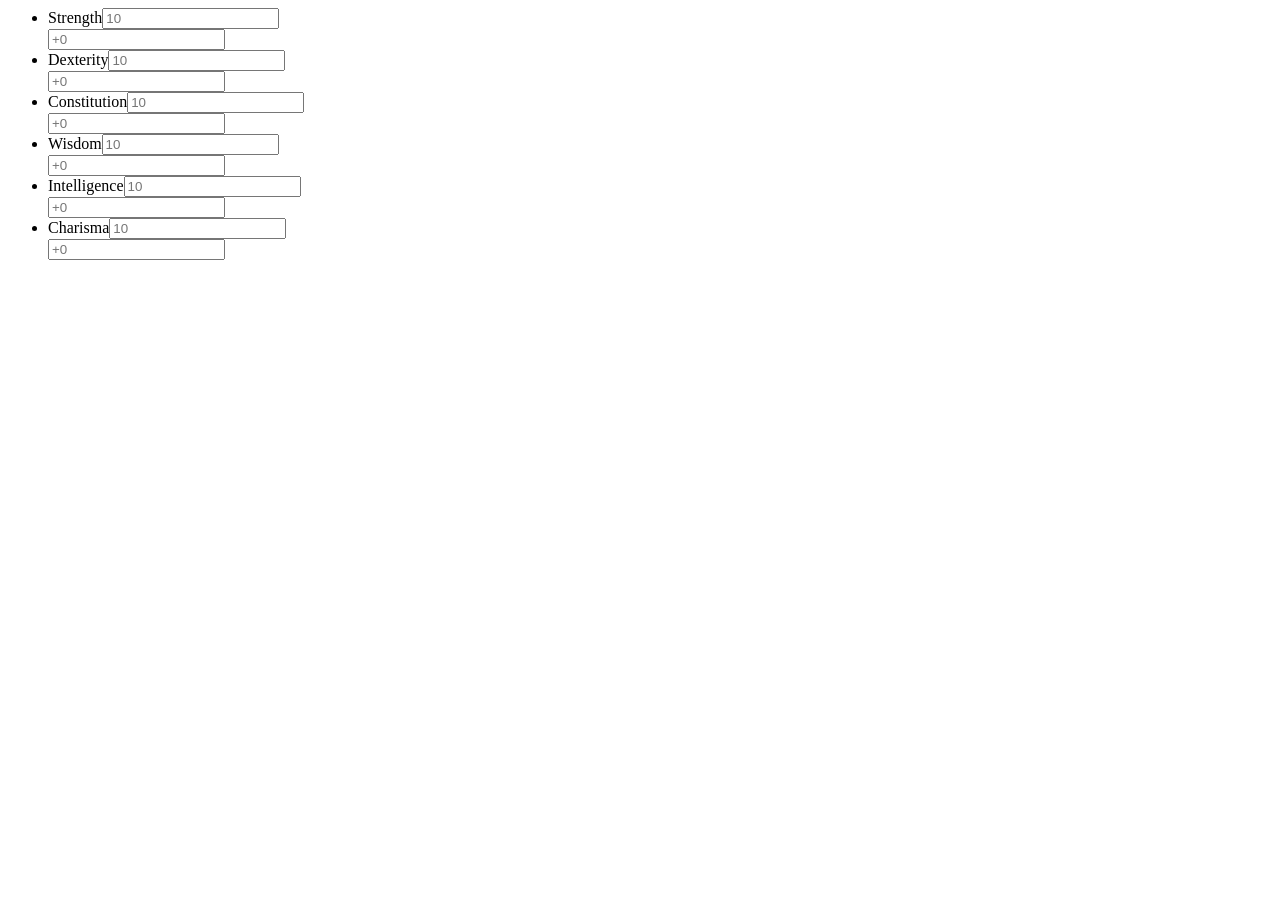
<file: src/main/resources/templates/fragments/character-sheet/stats.html>
<html xmlns:th="http://thymeleaf.org">

<ul th:fragment="core-stats(character)">
  <li>
    <div class="score">
      <label for="Strengthscore">Strength</label><input name="Strengthscore" class="str" placeholder="10" th:field="*{strength}"/>
    </div>
    <div class="modifier">
      <input name="Strengthmod" placeholder="+0" readonly/>
    </div>
  </li>
  <li>
    <div class="score">
      <label for="Dexterityscore">Dexterity</label><input name="Dexterityscore" class="dex" placeholder="10" th:field="*{dexterity}"/>
    </div>
    <div class="modifier">
      <input name="Dexteritymod" placeholder="+0" readonly/>
    </div>
  </li>
  <li>
    <div class="score">
      <label for="Constitutionscore">Constitution</label><input name="Constitutionscore" class="con" placeholder="10" th:field="*{constitution}"/>
    </div>
    <div class="modifier">
      <input name="Constitutionmod" placeholder="+0" readonly/>
    </div>
  </li>
  <li>
    <div class="score">
      <label for="Wisdomscore">Wisdom</label><input name="Wisdomscore" class="wis" placeholder="10" th:field="*{wisdom}"/>
    </div>
    <div class="modifier">
      <input name="Wisdommod" placeholder="+0" readonly/>
    </div>
  </li>
  <li>
    <div class="score">
      <label for="Intelligencescore">Intelligence</label><input name="Intelligencescore" class="int" placeholder="10" th:field="*{intelligence}"/>
    </div>
    <div class="modifier">
      <input name="Intelligencemod" placeholder="+0" readonly/>
    </div>
  </li>
  <li>
    <div class="score">
      <label for="Charismascore">Charisma</label><input name="Charismascore" class="cha" placeholder="10" th:field="*{charisma}"/>
    </div>
    <div class="modifier">
      <input name="Charismamod" placeholder="+0" readonly/>
    </div>
  </li>
</ul>
</file>
